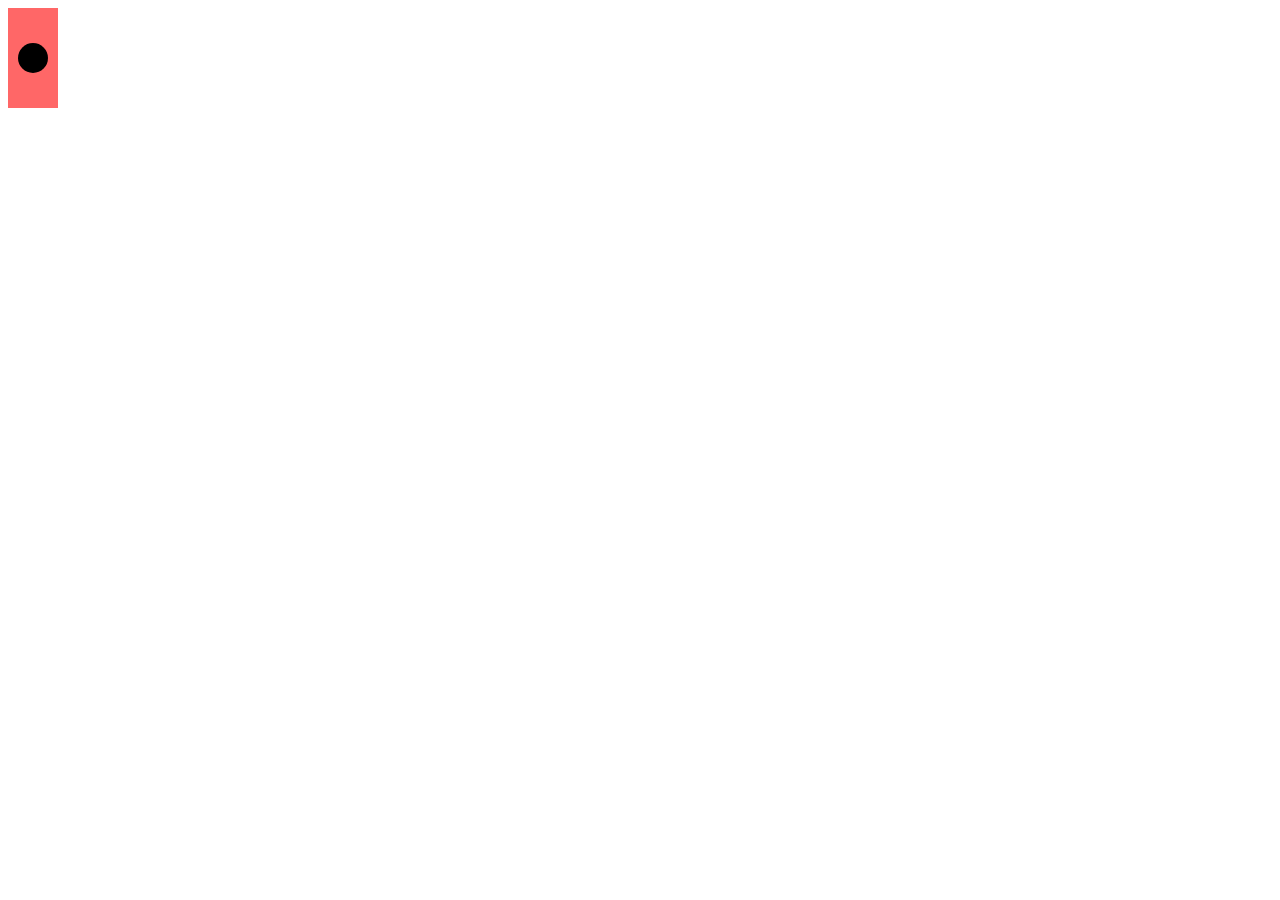
<file: before-after-2/index.html>
<!DOCTYPE html>
<html lang="en">

<head>
  <meta charset="UTF-8">
  <meta name="viewport" content="width=device-width, initial-scale=1.0">
  <link rel="stylesheet" href="./styles.css">

  <title>Document</title>
</head>

<body>
  <div class="content-after"></div>
</body>

</html>
</file>
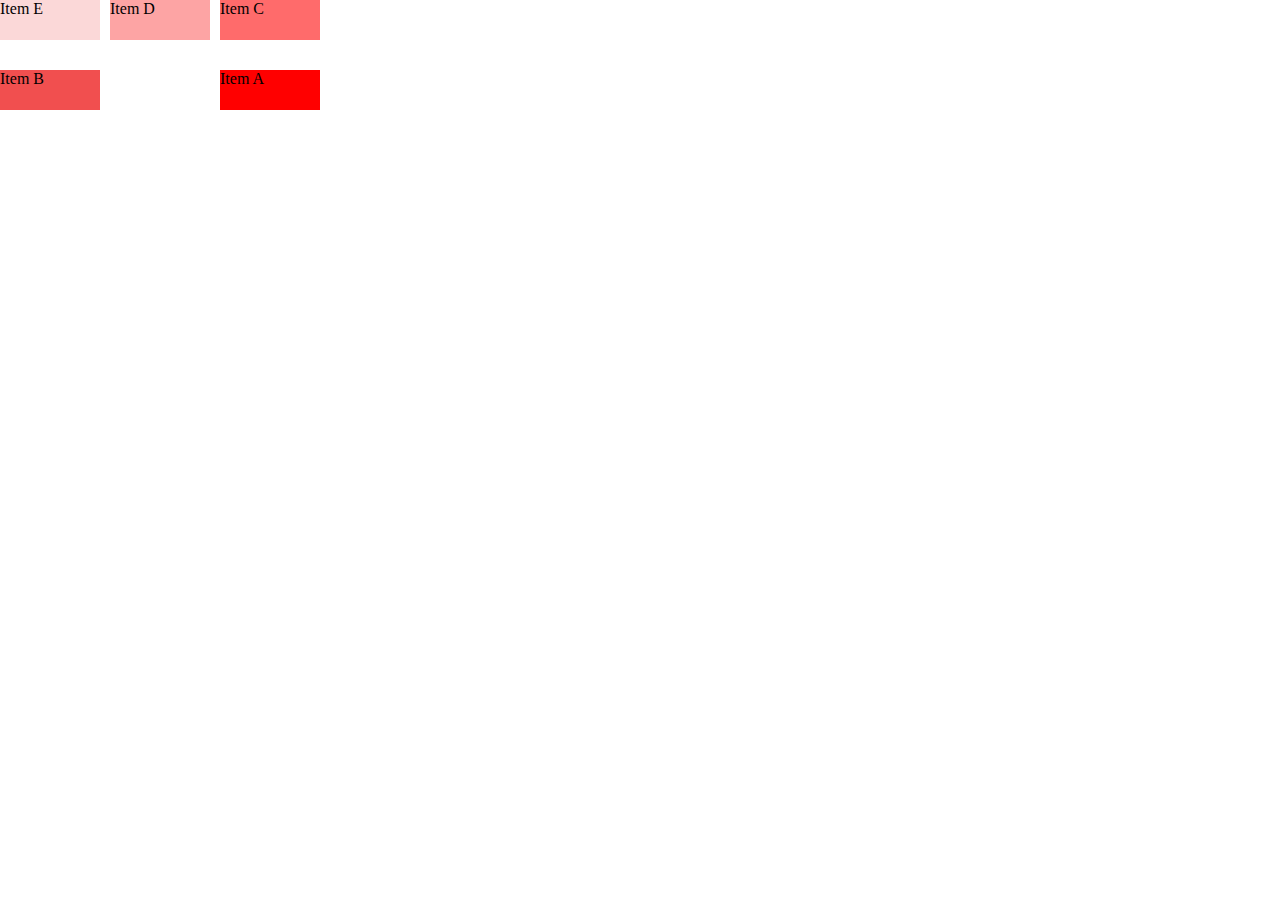
<file: grid/index.html>
<!DOCTYPE html>
<html lang="en">

<head>
  <meta charset="UTF-8">
  <meta name="viewport" content="width=device-width, initial-scale=1.0">
  <link rel="stylesheet" href="./styles.css">

  <title>Document</title>
</head>

<body>
<div class="grid-container">
  <div class="grid-item-a">Item A</div>
  <div class="grid-item-b">Item B</div>
  <div class="grid-item-c">Item C</div>
  <div class="grid-item-d">Item D</div>
  <div class="grid-item-e">Item E</div>
</div>
</body>

</html>
</file>
<file: before-after-2/styles.css>
.content-after {
  position: relative;
  width: 50px;
  height: 100px;
  background-color: #ff6767;
}
.content-after::after {
  position: absolute;
  content: "";
  width: 30px;
  height: 30px;
  background-color: #000;
  top: 0;
  bottom: 0;
  right: 0;
  left: 0;
  margin: auto;
  border-radius: 50%;
}
</file>
<file: grid/styles.css>
* {
  padding: 0;
  margin: 0;
}

/*  */
.grid-container {
  display: grid;
  grid-template-columns: repeat(3, 100px);
  grid-template-rows: repeat(2, 40px);
  grid-template-areas:
    "area1 area2 area3"
    "area4 area5 area6"
  ;
  gap: 30px 10px;
}

.grid-item-a {
  background-color: red;
  grid-area: area6;
}

.grid-item-b {
  background-color: rgb(241, 79, 79);
  grid-area: area4;
}

.grid-item-c {
  background-color: rgb(255, 107, 107);
  grid-area: area3;
}

.grid-item-d {
  background-color: rgb(253, 164, 164);
  grid-area: area2;
}

.grid-item-e {
  background-color: rgb(251, 216, 216);
  grid-area: area1;
}
</file>
